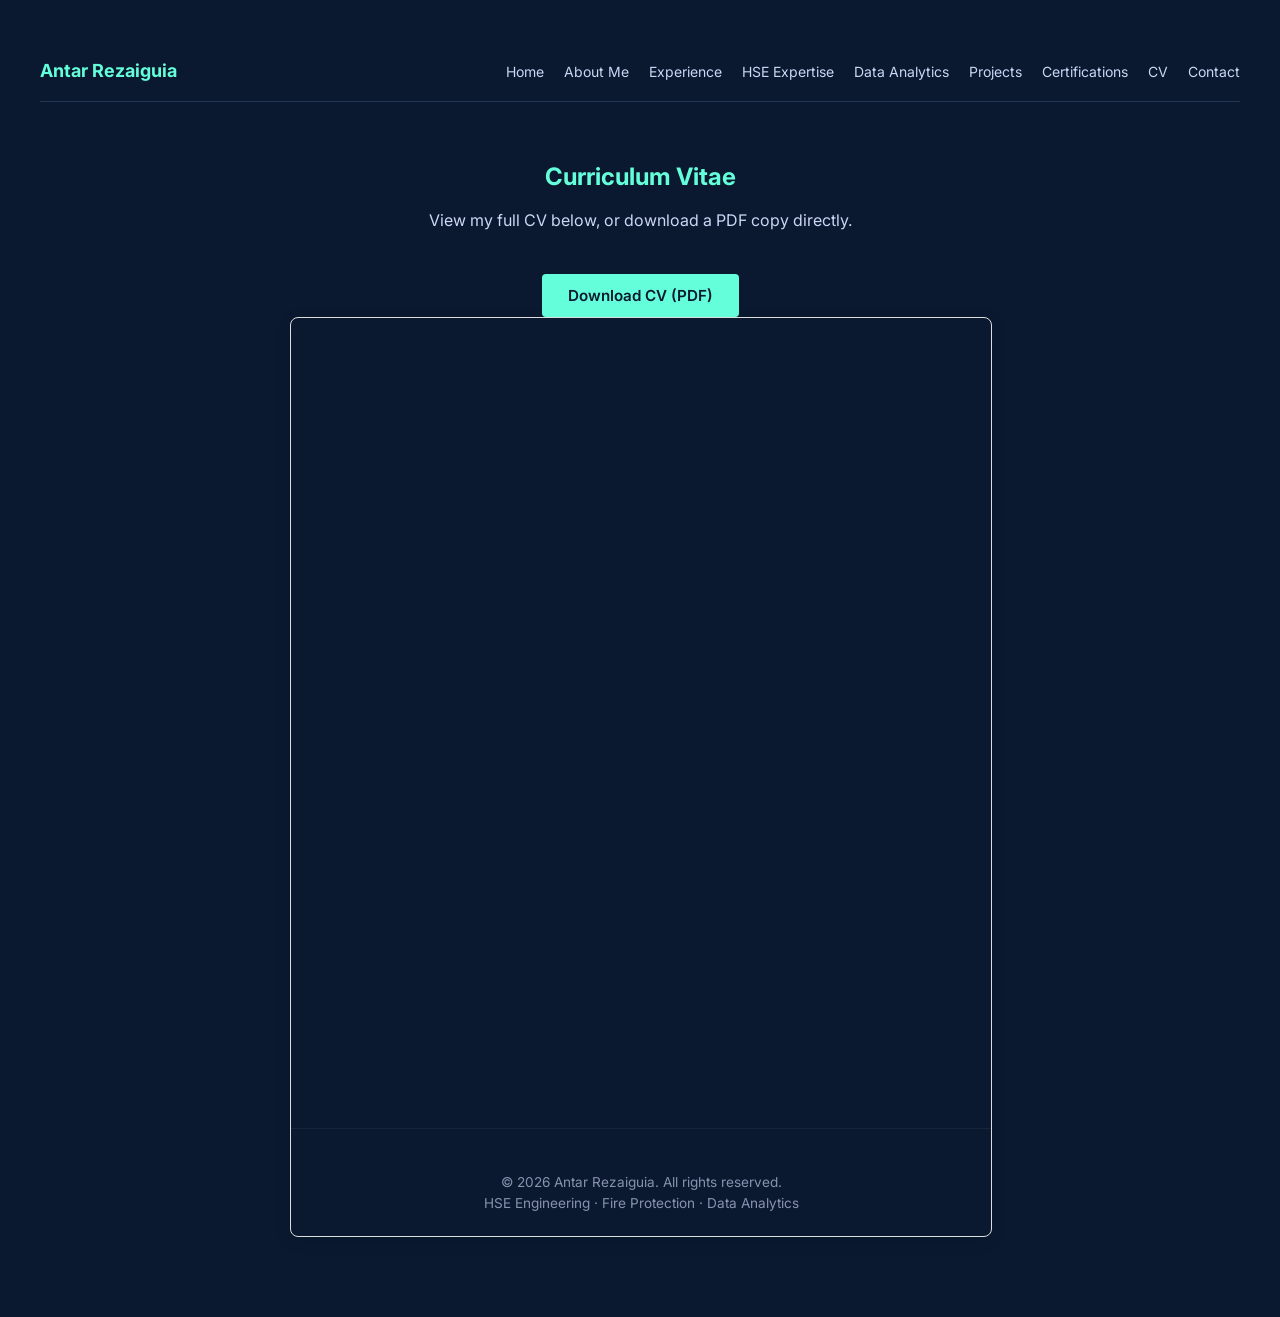
<file: cv.html>
<!-- file: cv.html -->
<!DOCTYPE html>
<html lang="en">
<head>
  <meta charset="UTF-8">
  <meta name="viewport" content="width=device-width, initial-scale=1.0">
  <title>CV | Antar Rezaiguia</title>

  <link rel="preconnect" href="https://fonts.googleapis.com">
  <link rel="preconnect" href="https://fonts.gstatic.com" crossorigin>
  <link href="https://fonts.googleapis.com/css2?family=Inter:wght@400;500;600;700&display=swap" rel="stylesheet">

  <link rel="stylesheet" href="css/style.css">
</head>
<body>

  <nav class="navbar">
    <div class="nav-logo">Antar Rezaiguia</div>
    <ul class="nav-links">
      <li><a href="index.html">Home</a></li>
      <li><a href="about.html">About Me</a></li>
      <li><a href="experience.html">Experience</a></li>
      <li><a href="hse-expertise.html">HSE Expertise</a></li>
      <li><a href="data-analytics.html">Data Analytics</a></li>
      <li><a href="projects.html">Projects</a></li>
      <li><a href="certifications.html">Certifications</a></li>
      <li><a href="cv.html">CV</a></li>
      <li><a href="index.html#contact">Contact</a></li>
    </ul>
  </nav>

  <section class="cv-top">
    <h1>Curriculum Vitae</h1>
    <p class="cv-intro">View my full CV below, or download a PDF copy directly.</p>
    <a href="assets/cv/Antar-Rezaiguia-CV.pdf" download="Antar-Rezaiguia-CV.pdf" class="btn-primary">Download CV (PDF)</a>

    <div class="cv-preview-container">
      <iframe src="assets/cv/Antar-Rezaiguia-CV.pdf#toolbar=1" class="cv-iframe">
        <p>Your browser does not support embedded PDFs.
           <a href="assets/cv/Antar-Rezaiguia-CV.pdf">Click here to view the file</a>.
        </p>
      </iframe>
<footer class="site-footer">
  <p>© 2026 Antar Rezaiguia. All rights reserved.</p>
  <p>HSE Engineering · Fire Protection · Data Analytics</p>
</footer>
</file>
<file: css/style.css>
/* file: css/style.css */
body {
  background-color: #0a192f;   /* dark navy background */
  color: #ffffff;               /* white text */
  font-family: 'Inter', -apple-system, BlinkMacSystemFont, sans-serif;
  margin: 0;
  padding: 40px;}
h1 {color: #64ffda; /* light blue heading */}
/* file: css/style.css */

.hero {display: flex;align-items: center;gap: 30px;
  margin-top: 40px;}

.hero-photo {width: 180px;height: 180px;
  object-fit: cover;border-radius: 50%;}

.btn-primary {display: inline-block;margin-top: 15px;
  padding: 10px 24px;background-color: #64ffda;
  color: #0a192f;text-decoration: none;
  border-radius: 4px;font-weight: bold;}

.highlights {display: flex;gap: 20px;
  margin-top: 50px;flex-wrap: wrap;}

.highlight-card {
  background-color: #112240;
  padding: 20px;
  border-radius: 8px;
  text-align: center;
  flex: 1;
  min-width: 140px;}

.highlight-card h3 {
  color: #64ffda;
  font-size: 28px;
  margin: 0 0 8px 0;}

.highlight-card p {
  margin: 0;
  font-size: 14px;
  color: #ccd6f6;}
/* file: css/style.css */

.expertise-links {
  display: flex;
  gap: 20px;
  margin-top: 50px;
  flex-wrap: wrap;
}

.expertise-card {
  flex: 1;
  min-width: 220px;
  background-color: #112240;
  padding: 25px;
  border-radius: 8px;
  text-decoration: none;
  color: #ccd6f6;
  transition: transform 0.2s ease;
}

.expertise-card:hover {
  transform: translateY(-5px);
}

.expertise-card h3 {
  color: #64ffda;
  margin: 0 0 10px 0;
}

.expertise-card p {
  margin: 0;
  font-size: 14px;
  line-height: 1.5;
}
/* file: css/style.css */

.contact-cta {
  text-align: center;
  margin-top: 60px;
  padding: 40px 20px;
  background-color: #112240;
  border-radius: 8px;
}

.contact-cta h2 {
  color: #ffffff;
  margin: 0 0 10px 0;
}

.contact-cta p {
  color: #ccd6f6;
  margin: 0 0 20px 0;
}
/* file: css/style.css */

.navbar {
  display: flex;
  justify-content: space-between;
  align-items: center;
  padding: 20px 0;
  border-bottom: 1px solid #233554;
}

.nav-logo {
  font-weight: bold;
  font-size: 18px;
  color: #64ffda;
}

.nav-links {
  display: flex;
  list-style: none;
  gap: 20px;
  margin: 0;
  padding: 0;
  flex-wrap: wrap;
}

.nav-links a {
  color: #ccd6f6;
  text-decoration: none;
  font-size: 14px;}

.nav-links a:hover {
  color: #64ffda;}
/* file: css/style.css */
.about-content {max-width: 800px;
  margin: 50px auto;
  padding: 0 20px;}

.about-content h1 {color: #64ffda;margin-bottom: 25px;}
.about-content p {color: #ccd6f6;
  line-height: 1.7;
  margin-bottom: 20px;
  font-size: 16px;}
  /* file: css/style.css */

.experience-content {
  max-width: 800px;
  margin: 50px auto;
  padding: 0 20px;
}

.experience-content h1 {
  color: #64ffda;
  margin-bottom: 30px;
}

.job-card {
  background-color: #112240;
  padding: 25px;
  border-radius: 8px;
  margin-bottom: 20px;
}

.job-header {
  display: flex;
  justify-content: space-between;
  align-items: baseline;
  flex-wrap: wrap;
  gap: 8px;
  margin-bottom: 12px;
}

.job-header h3 {
  color: #ffffff;
  margin: 0;
  font-size: 18px;
}

.job-date {
  color: #64ffda;
  font-size: 14px;
  white-space: nowrap;
}

.job-card p {
  color: #ccd6f6;
  line-height: 1.6;
  margin: 0;
  font-size: 15px;
}
/* file: css/style.css */

.hse-content {
  max-width: 1000px;
  margin: 50px auto;
  padding: 0 20px;
}

.hse-content h1 {
  color: #64ffda;
  margin-bottom: 15px;
}

.hse-intro {
  color: #ccd6f6;
  line-height: 1.7;
  font-size: 16px;
  max-width: 750px;
  margin-bottom: 40px;
}

.skill-grid {
  display: grid;
  grid-template-columns: repeat(auto-fit, minmax(280px, 1fr));
  gap: 20px;
}

.skill-card {
  background-color: #112240;
  padding: 22px;
  border-radius: 8px;
}

.skill-card h3 {
  color: #ffffff;
  font-size: 16px;
  margin: 0 0 10px 0;
}

.skill-card p {
  color: #ccd6f6;
  line-height: 1.6;
  font-size: 14px;
  margin: 0;
}
/* file: css/style.css */

.data-content {
  max-width: 1000px;
  margin: 50px auto;
  padding: 0 20px;
}

.data-content h1 {
  color: #64ffda;
  margin-bottom: 15px;
}

.data-content h2 {
  color: #ffffff;
  margin-top: 50px;
  margin-bottom: 20px;}

.data-intro,
.data-objective {
  color: #ccd6f6;
  line-height: 1.7;
  font-size: 16px;
  max-width: 750px;
}

.data-objective {
  margin-top: 30px;
}

.skill-card-header {
  display: flex;
  justify-content: space-between;
  align-items: center;
  flex-wrap: wrap;
  gap: 8px;
  margin-bottom: 10px;
}

.skill-card-header h3 {
  color: #ffffff;
  font-size: 16px;
  margin: 0;
}

.level-tag {
  background-color: #0a192f;
  color: #64ffda;
  font-size: 12px;
  padding: 4px 10px;
  border-radius: 12px;
  white-space: nowrap;
}

.project-card {
  background-color: #112240;
  padding: 25px;
  border-radius: 8px;
  margin-bottom: 20px;
}

.project-card h3 {
  color: #ffffff;
  margin: 0 0 10px 0;
  font-size: 17px;
}

.project-card p {
  color: #ccd6f6;
  margin: 0 0 12px 0;
  font-size: 15px;
}

.project-card ul {
  color: #ccd6f6;
  font-size: 14px;
  line-height: 1.8;
  margin: 0;
  padding-left: 20px;}
  /* file: css/style.css */

.projects-content {
  max-width: 900px;
  margin: 50px auto;
  padding: 0 20px;}

.projects-content h1 {
  color: #64ffda;
  margin-bottom: 15px;}

.projects-content h2 {
  color: #ffffff;
  margin-top: 45px;
  margin-bottom: 20px;
  font-size: 20px;
  border-bottom: 1px solid #233554;
  padding-bottom: 10px;}

.projects-intro {
  color: #ccd6f6;
  line-height: 1.7;
  font-size: 16px;
  max-width: 700px;}

.project-subtitle {
  color: #64ffda;
  font-size: 14px;
  margin: -8px 0 15px 0;}

.featured-project {
  border: 1px solid #233554;}

.tag-list {
  display: flex;
  flex-wrap: wrap;
  gap: 8px;
  margin-top: 15px;}

.tag {
  background-color: #0a192f;
  color: #64ffda;
  font-size: 12px;
  padding: 5px 12px;
  border-radius: 12px;}

.see-also {
  color: #8892b0;
  font-size: 14px;
  font-style: italic;
  margin: -5px 0 10px 0;}
.see-also a {color: #64ffda;}
/* file: css/style.css */

.certifications-content {
  max-width: 900px;
  margin: 50px auto;
  padding: 0 20px;
}

.certifications-content h1 {
  color: #64ffda;
  margin-bottom: 15px;
}

.certifications-content h2 {
  color: #ffffff;
  margin-top: 45px;
  margin-bottom: 10px;
  font-size: 20px;
  border-bottom: 1px solid #233554;
  padding-bottom: 10px;
}

.certifications-intro {
  color: #ccd6f6;
  line-height: 1.7;
  font-size: 16px;
  max-width: 700px;
}

.section-note {
  color: #8892b0;
  font-size: 14px;
  font-style: italic;
  margin-bottom: 20px;
}

.cert-card {
  background-color: #112240;
  padding: 18px 22px;
  border-radius: 8px;
  margin-bottom: 12px;
}

.cert-header {
  display: flex;
  justify-content: space-between;
  align-items: center;
  flex-wrap: wrap;
  gap: 8px;
}

.cert-header h3 {
  color: #ffffff;
  font-size: 15px;
  margin: 0;
}

.cert-tag {
  background-color: #0a192f;
  color: #64ffda;
  font-size: 12px;
  padding: 4px 12px;
  border-radius: 12px;
  white-space: nowrap;}
  /* file: css/style.css */

.cv-content {
  max-width: 700px;
  margin: 80px auto;
  padding: 0 20px;
  text-align: center;
}

.cv-content h1 {
  color: #64ffda;
  margin-bottom: 15px;
}

.cv-intro {
  color: #ccd6f6;
  line-height: 1.7;
  font-size: 16px;
  margin-bottom: 25px;}
  /* file: css/style.css */

.cv-top {
  max-width: 700px;
  margin: 60px auto 20px auto;
  padding: 0 20px;
  text-align: center;
}

.cv-top h1 {
  color: #64ffda;
  margin-bottom: 15px;
}

.cv-intro {
  color: #ccd6f6;
  line-height: 1.7;
  font-size: 16px;
  margin-bottom: 25px;
}

.cv-summary {
  max-width: 800px;
  margin: 20px auto 60px auto;
  padding: 0 20px;
}

.cv-summary h2 {
  color: #ffffff;
  margin-top: 40px;
  margin-bottom: 15px;
  font-size: 20px;
  border-bottom: 1px solid #233554;
  padding-bottom: 10px;
}

.cv-summary p {
  color: #ccd6f6;
  line-height: 1.7;
  font-size: 15px;
  margin-bottom: 12px;
}

.edu-title {
  color: #ffffff;
  font-size: 15px;
  margin: 0 0 4px 0;
}
/* --- إضافات قسم الـ CV --- */
.cv-buttons {
  display: flex;
  justify-content: center;
  gap: 15px;
  margin: 25px 0 30px;
  flex-wrap: wrap;
}

.btn-secondary {
  display: inline-block;
  padding: 10px 22px;
  border: 2px solid #0d6efd;
  color: #0d6efd;
  background-color: transparent;
  border-radius: 6px;
  text-decoration: none;
  font-weight: 600;
  transition: all 0.3s ease;
}

.btn-secondary:hover {
  background-color: #0d6efd;
  color: #ffffff;
}

.cv-preview-container {
  width: 100%;
  max-width: 950px;
  margin: 0 auto 40px;
  border-radius: 8px;
  overflow: hidden;
  box-shadow: 0 4px 16px rgba(0, 0, 0, 0.1);
  border: 1px solid #ddd;}

.cv-iframe {width: 100%;height: 750px;
  border: none;display: block;}
@media (max-width: 768px) {.cv-iframe {height: 480px;}}

.highlight-card,.skill-card,.job-card,.project-card,
.cert-card {box-shadow: 0 4px 12px rgba(0, 0, 0, 0.2);
  transition: transform 0.2s ease, box-shadow 0.2s ease;}
.highlight-card:hover,.skill-card:hover,
.job-card:hover,.project-card:hover,
.cert-card:hover {transform: translateY(-3px);
  box-shadow: 0 6px 16px rgba(0, 0, 0, 0.3);}
  /* file: css/style.css */

.contact-location {color: #8892b0;font-size: 14px;
  margin-bottom: 20px !important;}

.contact-links {display: flex;
  justify-content: center;gap: 15px;flex-wrap: wrap;}
  /* Project Button Styling */
.project-btn-wrapper {margin-top: 25px;}

.project-btn {display: inline-block;
  background-color: #64ffda;
  color: #0a192f;
  font-weight: 600;
  font-size: 0.95rem;
  padding: 10px 22px;
  border-radius: 4px;
  text-decoration: none;
  transition: all 0.25s ease;}
.project-btn:hover {background-color: #4cdbbb;
  transform: translateY(-2px);
  box-shadow: 0 4px 10px rgba(100, 255, 218, 0.3);}
  /* Contact Page Styling */
.contact-page {
  min-height: 75vh;
  display: flex;
  align-items: center;
  justify-content: center;
  padding: 40px 20px;
}

.contact-card {
  background: #112240;
  border: 1px solid rgba(255, 255, 255, 0.08);
  border-radius: 12px;
  padding: 50px 40px;
  max-width: 650px;
  width: 100%;
  text-align: center;}
.contact-badge {
  display: inline-block;
  font-size: 0.8rem;
  text-transform: uppercase;
  letter-spacing: 1.5px;
  color: #64ffda;
  font-weight: 600;
  margin-bottom: 15px;}

.contact-card h2 {font-size: 2.2rem;color: #ffffff;margin-bottom: 15px;}
.contact-desc {color: #8892b0;
  font-size: 1.1rem;line-height: 1.6;margin-bottom: 15px;}

.contact-location {color: #ccd6f6;
  font-size: 0.95rem;margin-bottom: 35px;}

.contact-links {display: flex;
  justify-content: center;
  flex-wrap: wrap;gap: 15px;}

/* Primary Button (Email) */
.btn-primary {display: inline-block;
  background-color: #64ffda;
  color: #0a192f;
  font-weight: 600;
  font-size: 0.95rem;
  padding: 12px 26px;
  border-radius: 4px;
  text-decoration: none;
  transition: all 0.25s ease;}

.btn-primary:hover {background-color: #4cdbbb;
  transform: translateY(-2px);
  box-shadow: 0 4px 12px rgba(100, 255, 218, 0.3);}
/* Secondary Buttons (LinkedIn, TikTok) */
.btn-secondary {display: inline-block;
  background-color: transparent;color: #ccd6f6;
  border: 1px solid rgba(255, 255, 255, 0.2);
  font-weight: 500;font-size: 0.95rem;padding: 12px 24px;
  border-radius: 4px;text-decoration: none;transition: all 0.25s ease;}

.btn-secondary:hover {color: #64ffda;border-color: #64ffda;
  transform: translateY(-2px);background-color: rgba(100, 255, 218, 0.05);}
  @media (max-width: 600px) {.hero {flex-direction: column;text-align: center;}
  .nav-links {justify-content: center;}}
  .site-footer {text-align: center;
  padding: 40px 20px 20px;
  color: #8892b0;
  font-size: 0.85rem;
  border-top: 1px solid rgba(255, 255, 255, 0.05);
  margin-top: 60px;}
.site-footer p {margin: 5px 0;}
</file>
